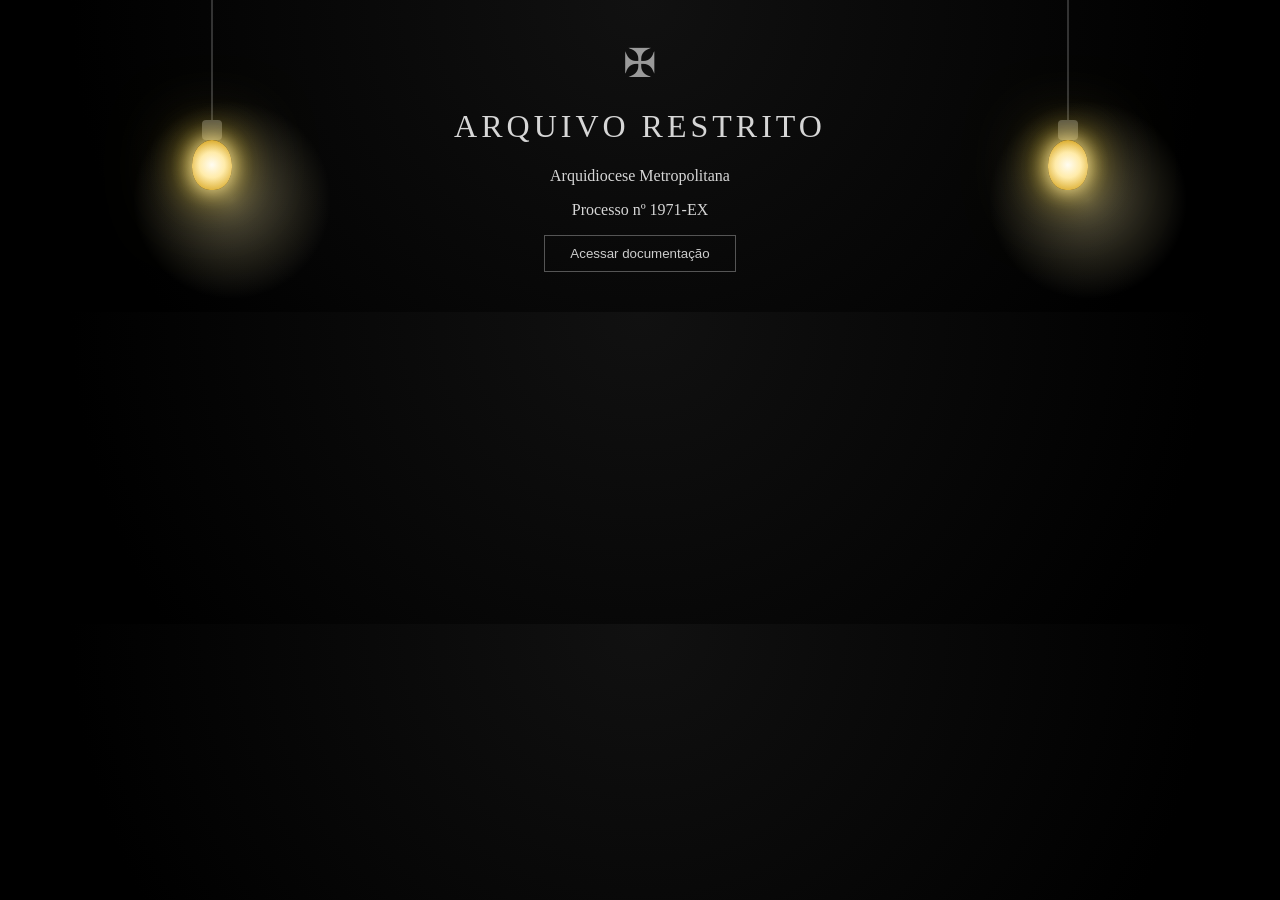
<file: o_exorcista/index.html>
<!DOCTYPE html>
<html lang="pt-BR">

<head>
<meta charset="UTF-8">
<title>Processo 1971-EX</title>
<link rel="stylesheet" href="style.css">
</head>

<body>

<!-- TELA DE ACESSO -->

<div id="acesso" class="tela">

    <!-- LÂMPADA ESQUERDA -->
    <div class="lampada lampada-esquerda">
        <div class="fio"></div>
        <div class="soquete"></div>
        <div class="bulbo"></div>
    </div>

    <!-- LÂMPADA DIREITA (PISCANDO) -->
    <div class="lampada lampada-direita piscando">
        <div class="fio"></div>
        <div class="soquete"></div>
        <div class="bulbo"></div>
    </div>

    <!-- CONTEÚDO CENTRAL -->
    <div class="conteudo-acesso">

        <div class="selo">✠</div>

        <h1>ARQUIVO RESTRITO</h1>

        <p>Arquidiocese Metropolitana</p>
        <p>Processo nº 1971-EX</p>

        <button onclick="abrirArquivo()">Acessar documentação</button>

    </div>

</div>


<!-- CONTEÚDO DO ARQUIVO -->

<div id="conteudo" class="oculto">

<header>
<h1>Processo 1971-EX</h1>
<div class="linha"></div>
</header>


<section>
<h2>Relatórios Médicos</h2>

<p>Paciente feminina, 12 anos.</p>
<p>Episódios severos de agressividade.</p>
<p>Uso de linguagem desconhecida.</p>
<p>Exames neurológicos normais.</p>

<p id="misterio"></p>

</section>


<section>

<h2>Avaliação Psiquiátrica</h2>

<p>Sem indícios de esquizofrenia.</p>
<p>Sem histórico familiar de transtornos.</p>
<p>Paciente demonstra conhecimento não adquirido.</p>
<p>Recomenda-se avaliação religiosa.</p>

</section>


<section>

<h2>Diário do Padre</h2>

<div class="diario-box">
<p id="diario"></p>
</div>

</section>


<section>

<h2>Transcrição do Ritual</h2>

<p class="padre">PADRE: In nomine Patris, et Filii...</p>
<p class="possessa">PACIENTE: Ele não está ouvindo você.</p>
<p class="padre">PADRE: O Senhor é minha luz...</p>
<p class="possessa">PACIENTE: Então por que você está com medo?</p>

</section>


<section>

<h2>Salmo 23</h2>

<p id="salmo">

Ainda que eu ande pelo vale da sombra da morte,
<span class="segredo">não temerei</span>
mal algum, porque Tu estás comigo.

</p>

</section>


<footer>

<div class="linha"></div>

<p>Documento confidencial — Arquivo Eclesiástico</p>

</footer>

</div>

<script src="script.js"></script>

</body>
</html>
</file>
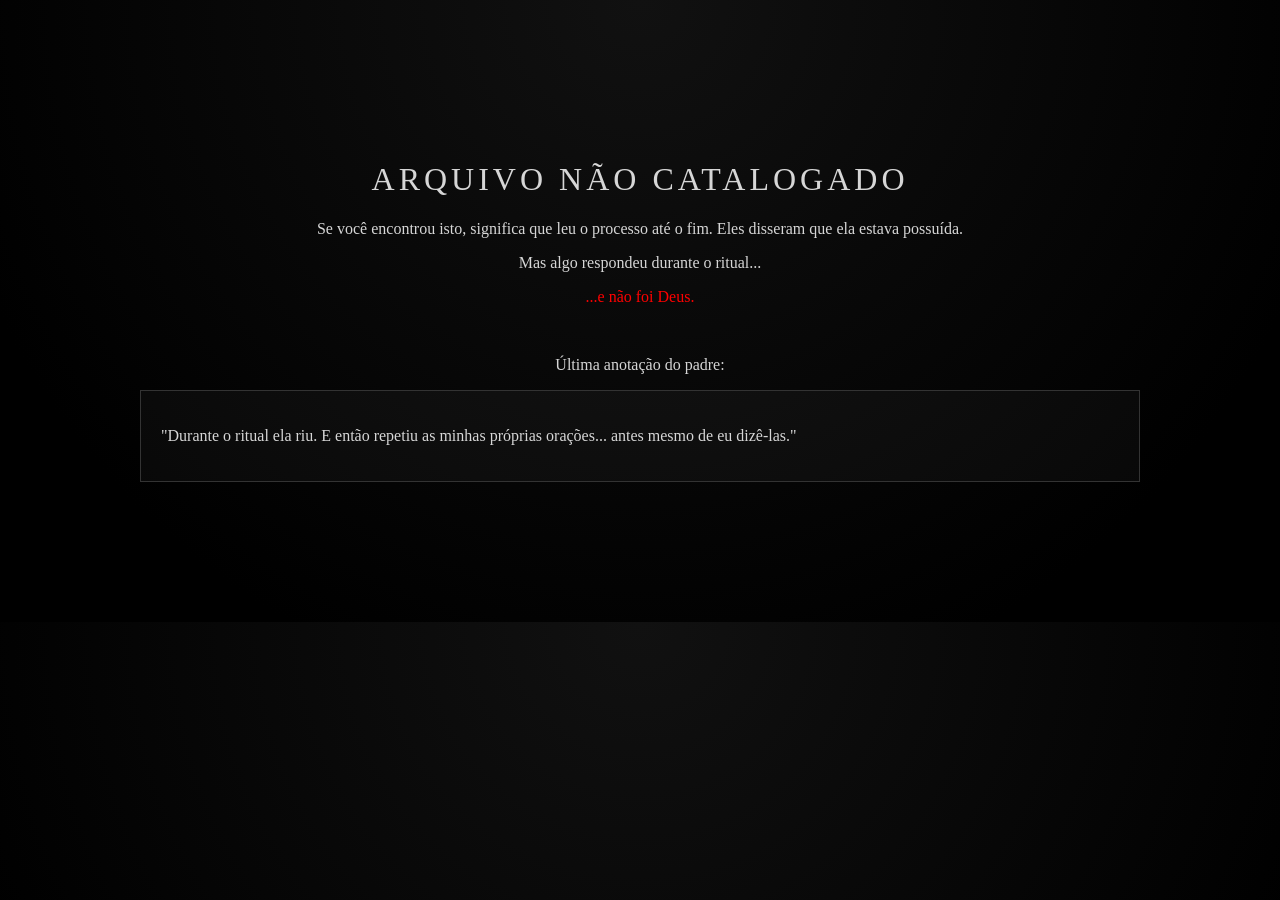
<file: o_exorcista/ritual.html>
<!DOCTYPE html>
<html lang="pt-BR">
<head>
<meta charset="UTF-8">
<title>Arquivo Perdido</title>
<link rel="stylesheet" href="style.css">
</head>

<body>

<div style="text-align:center;padding:100px">

<h1>ARQUIVO NÃO CATALOGADO</h1>

<p>
Se você encontrou isto, significa que leu o processo até o fim.
Eles disseram que ela estava possuída.
</p>

<p>
Mas algo respondeu durante o ritual...
</p>

<p style="color:red">
...e não foi Deus.
</p>

<br>

<p>Última anotação do padre:</p>

<div class="diario-box">

<p>

"Durante o ritual ela riu.

E então repetiu as minhas próprias orações...

antes mesmo de eu dizê-las."

</p>

</div>

</div>

</body>
</html>
</file>
<file: o_exorcista/style.css>
body{
background: radial-gradient(circle at top,#111 0%,#000 80%);
color:#d6d6d6;
font-family:Georgia,serif;
margin:0;
padding:40px;
text-align:center;
transition:3s;
}

h1,h2{
font-weight:normal;
letter-spacing:4px;
}

.linha{
width:200px;
height:1px;
background:#444;
margin:20px auto;
}

.selo{
font-size:40px;
margin-bottom:20px;
opacity:0.7;
animation:girar 20s linear infinite;
}

button{
background:transparent;
border:1px solid #555;
color:#ccc;
padding:10px 25px;
cursor:pointer;
}

button:hover{
background:#111;
}

section{
margin:60px auto;
max-width:700px;
}

.diario-box{
border:1px solid #333;
padding:20px;
background-color:rgba(255,255,255,0.03);
text-align:left;
}

.oculto{
display:none;
}

.possuido{
background:black;
color:#d10b0b;
font-family:"Courier New",monospace;
}

.possessa{
color: #d10b0b;
animation:tremor 0.2s infinite alternate;
}

@keyframes tremor{
from{transform:translateX(-1px);}
to{transform:translateX(1px);}
}

@keyframes girar{
from{transform:rotate(0deg);}
to{transform:rotate(360deg);}
}

footer{
margin-top:100px;
font-size:12px;
opacity:0.6;
}

.segredo{
cursor:pointer;
text-decoration:underline;
}

flash{
position:fixed;
top:0;
left:0;
width:100%;
height:100%;
background-size:cover;
background-position:center;
z-index:999;
opacity:0;
pointer-events:none;
}

/* lampada completa */

.lampada{
position:absolute;
top:0;
display:flex;
flex-direction:column;
align-items:center;
}

/* posições */

.lampada-esquerda{
left:15%;
}

.lampada-direita{
right:15%;
}

/* fio */

.fio{
width:2px;
height:120px;
background:#333;
}

/* soquete */

.soquete{
width:20px;
height:20px;
background:#444;
border-radius:4px;
}

/* bulbo da lampada */

.bulbo{
width:40px;
height:50px;
background:radial-gradient(circle,#fff 0%,#ffeaa7 40%,#d4a017 80%);
border-radius:50% 50% 45% 45%;
box-shadow:
0 0 20px #ffeaa7,
0 0 40px #ffd000,
0 0 80px rgba(255,220,100,0.6);
}

/* luz no ambiente */

.bulbo::after{
content:"";
position:absolute;
width:200px;
height:200px;
background:radial-gradient(circle,rgba(255,240,180,0.3),transparent 70%);
transform:translate(-80px,-40px);
}

/* lampada piscando */

.piscando .bulbo{
animation:piscarluz 1.8s infinite;
}

@keyframes piscarluz{

0%{opacity:1}
10%{opacity:0.4}
20%{opacity:1}
30%{opacity:0.3}
40%{opacity:1}
60%{opacity:0.6}
80%{opacity:1}
100%{opacity:0.5}

}
</file>
